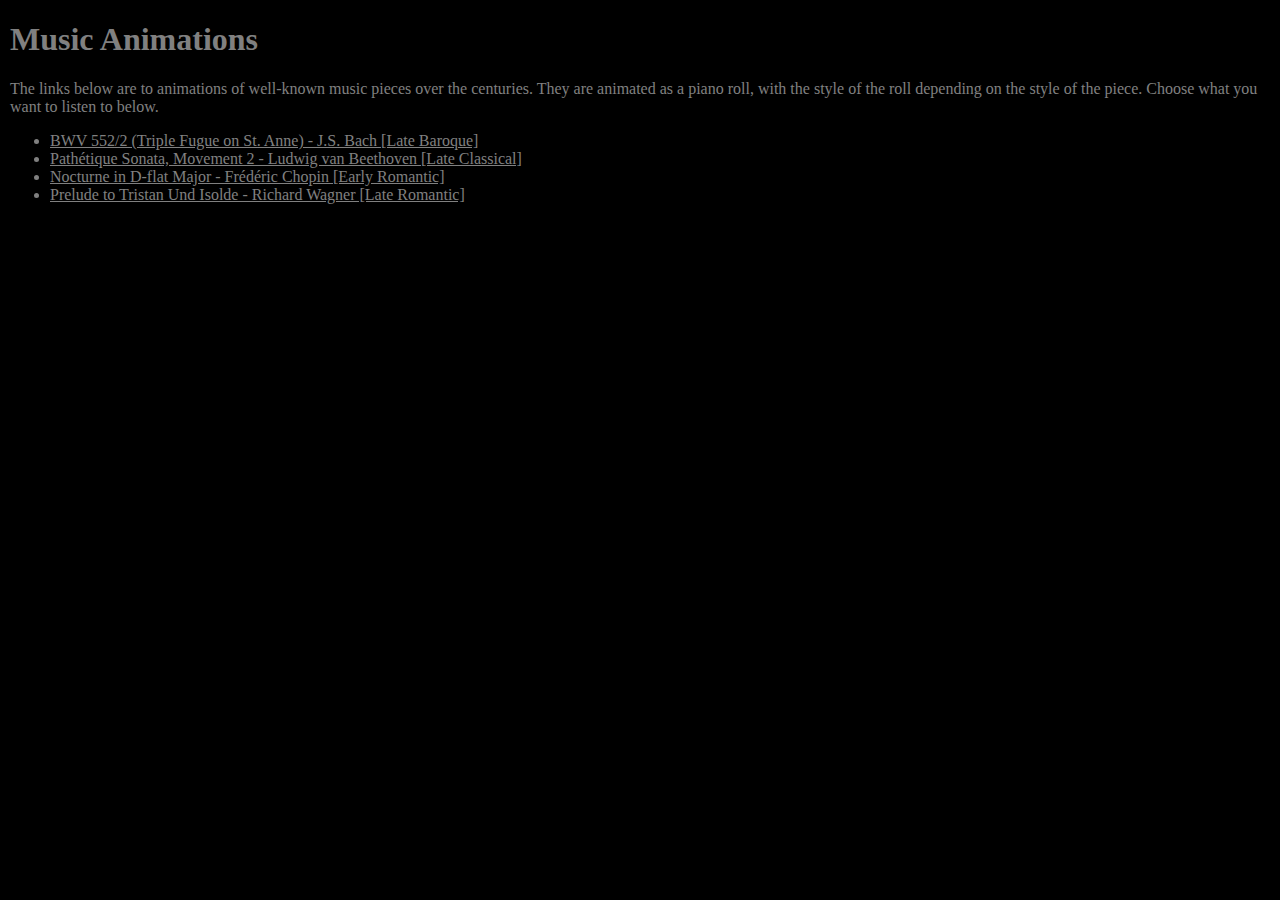
<file: index.html>
<!doctype html>
<html>
    <head>
        <meta charset="utf-8">
		<meta name="viewport" content="width=device-width">
        <title>Music Animations</title>
        <style type="text/css">
            body{background:black;color:grey;margin:10px;}
            a{color:grey;display:block;}
        </style>
    </head>
    <body>
        <h1>Music Animations</h1>
        <p>The links below are to animations of well-known music pieces over the centuries. They are animated as a piano roll, with the style of the roll depending on the style of the piece. Choose what you want to listen to below.</p>
        <ul></ul>
        <!--[if lt IE 9]><script src="//code.jquery.com/jquery-1.11.4.min.js"></script><script src="//html5shiv.googlecode.com/svn/trunk/html5.js"></script><![endif]--><!--[if gte IE 9]><!--><script src="//code.jquery.com/jquery-2.1.4.min.js"></script><!--<![endif]-->
        <script type="text/javascript">
            $(() => {
                $.getJSON('Animations.json').done((data) => {
                    $.each(data['pieces'], (i, val) => {
                        $('ul').append('<li><a href="Roll.html?' + val['urlParam'] + '">' + val['name'] + ' - ' + val['composer'] + ' [' + val['period'] + ']</a></li>');
                    });
                }).fail(() => {
                    $('ul').replaceWith('<p>ERROR: unable to load JSON; check your browser settings</p>');
                });
            });
        </script>
    </body>
</html>
</file>
